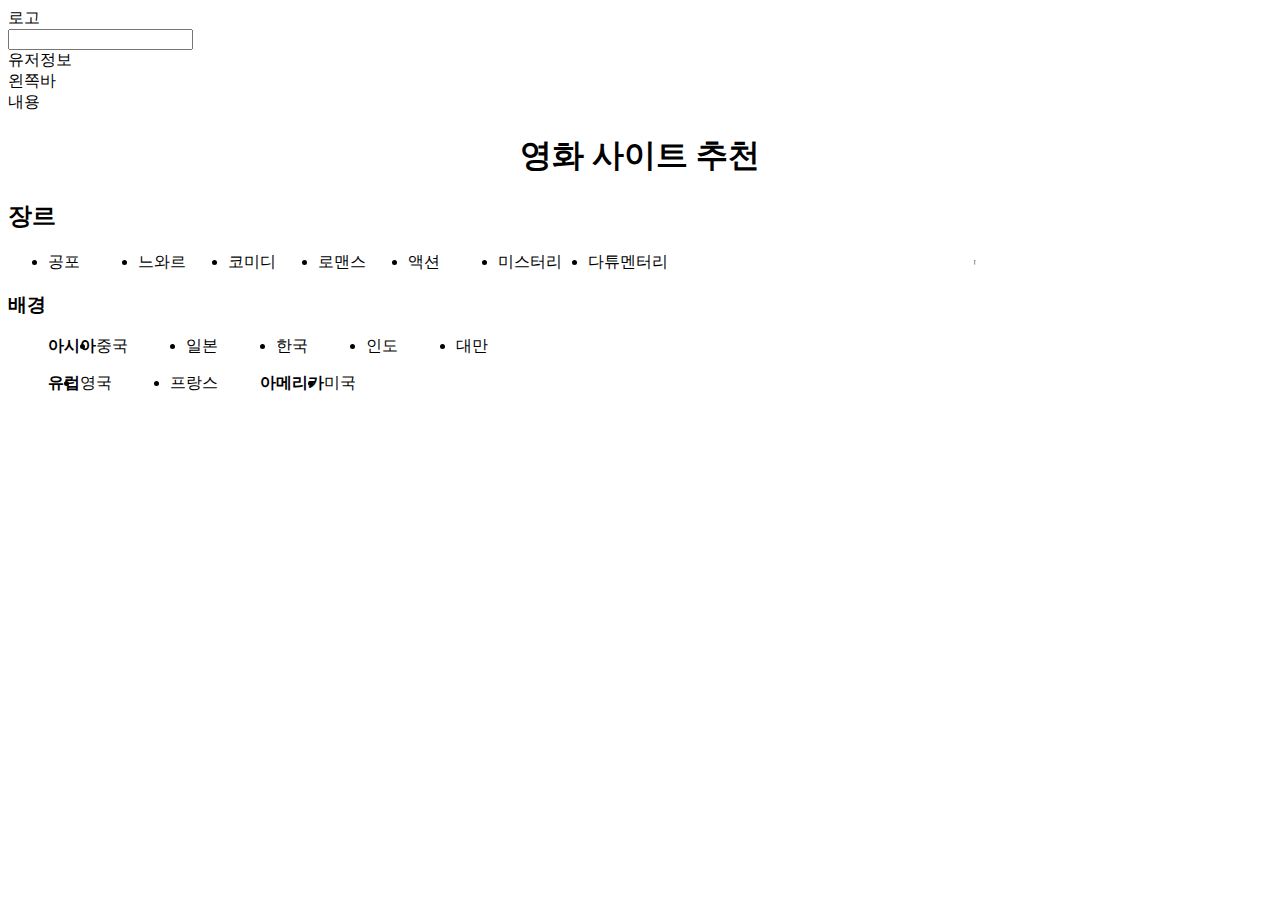
<file: index.html>
<!DOCTYPE html>
<html lang="en-KO">
	<head>
		<link rel="stylesheet" type="text/css" href="style.css" />
	</head>

	<body>
		<div class="top-nav">
			<div class="logo">로고</div>
			<div class="search-box">
				<input type="text" />
				<div class="user-info">유저정보</div>
				<div class="flex">
					<div class="left-nav">
						왼쪽바
						<div class="content">
							내용
						</div>
					</div>
					<h1 style="text-align: center;">영화 사이트 추천</h1>
					<h2>장르</h2>
					<ul>
						<li>공포</li>
						<li>느와르</li>
						<li>코미디</li>
						<li>로맨스</li>
						<li>액션</li>
						<li>미스터리</li>
						<li>다튜멘터리</li>
						<hr />
					</ul>
					<h3>
						배경
					</h3>

					<ul class="region">
						<b>아시아</b>

						<li>중국</li>
						<li>일본</li>
						<li>한국</li>
						<li>인도</li>
						<li>대만</li>
					</ul>

					<ul>
						<b>유럽</b>
						<li>영국</li>
						<li>프랑스</li>
						<br />

						<b>아메리카</b>
						<li>미국</li>
					</ul>
				</div>
			</div>
		</div>
	</body>
</html>
</file>
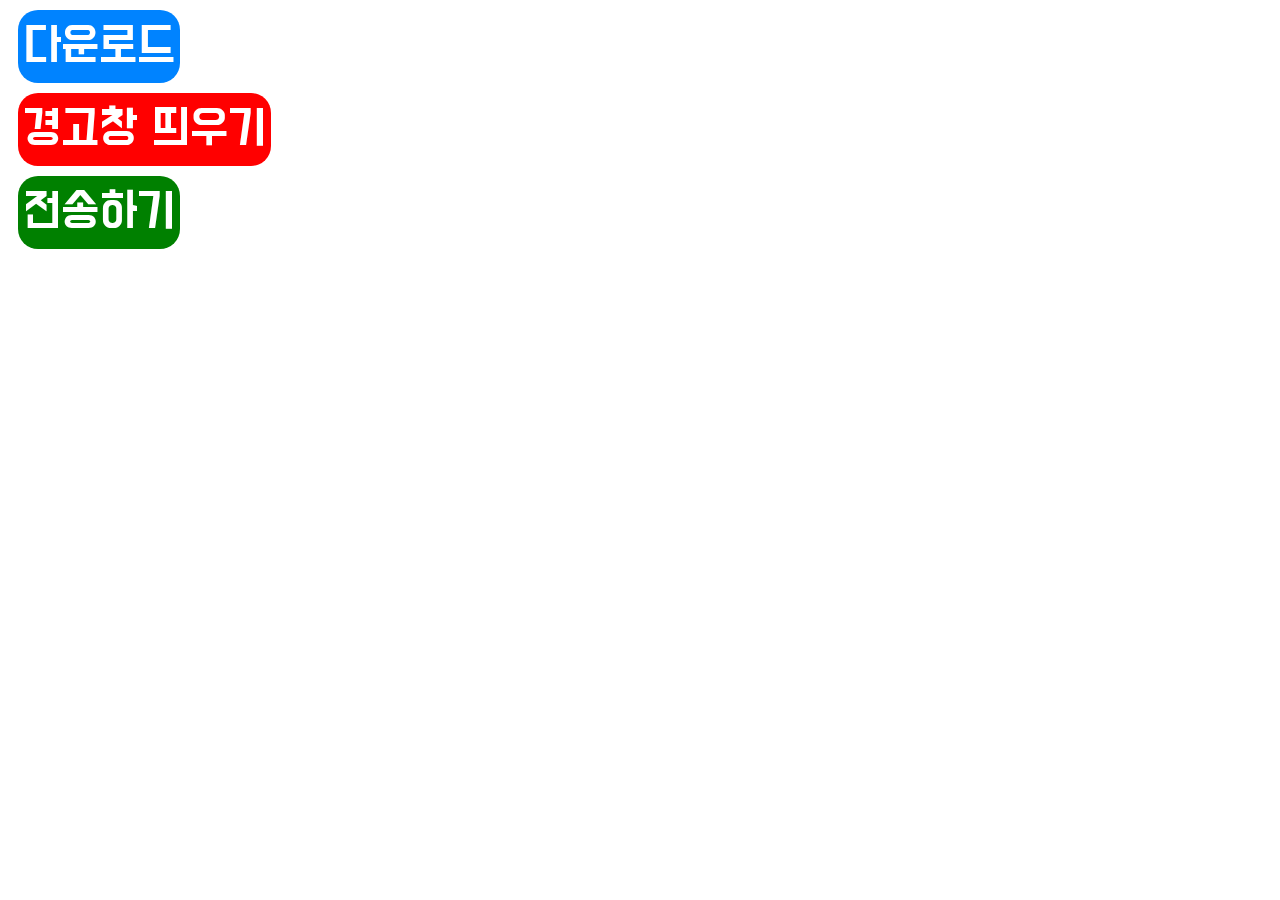
<file: horror.html>
<!DOCTYPE html>
<html lang="en-KO">
	<head>
		
			<link rel="stylesheet" href="css_2.css" />

	</head>
	<body>
		<div class="button button-bg-blue">다운로드
		</div>
			<div class="button button-bg-red">경고창 띄우기
		</div>
			<div class="button button-bg-green">전송하기
		</div>
	</body>
</file>
<file: style.css>
ul {
    display: flex;
    flex-wrap: wrap;
}

li {
    width: 90px;
}
ul.region{
	display:flex;
	flex-wrap:wrap;
	
	
}
</file>
<file: css_2.css>
@import url('https://fonts.googleapis.com/css2?family=Do+Hyeon&display=swap');

.button-bg-blue {
	background-color: #0083ff;
}

.button-bg-red {
	background-color: red;
}

.button-bg-green {
	background-color: green;
}

.button {
	
	/* 이 모양은 주석(설명) 부분이라 실제 코드에는 반영되지 않아요. 자유롭게 쓰면 됩니다:) */
	font-family: 'Do Hyeon', sans-serif;  /* 폰트 모양 (구글 웹폰트 검색) */
	font-size: 50px; 
	font-weight: 200; /* 폰트 두께*/
	
	color: white;
	width: fit-content;
	padding: 5px;
	border-radius: 20px;
	margin: 10px;
}
</file>
